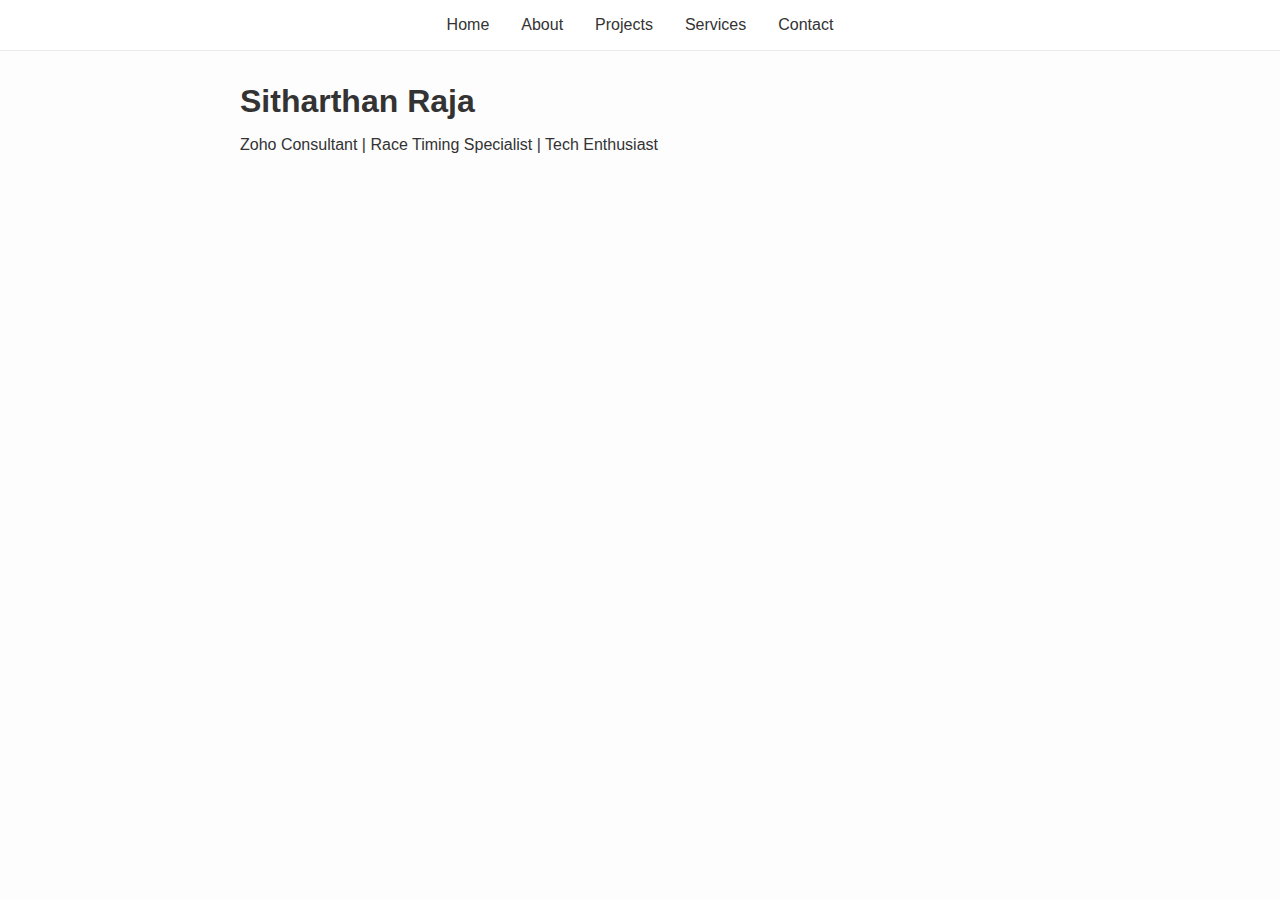
<file: index.html>
<!DOCTYPE html>
<html lang="en">
<head>
  <meta charset="UTF-8">
  <title>Sitharthan Raja</title>
  <link rel="stylesheet" href="css/styles.css">
</head>
<body>
  <header>
    <nav>
      <ul>
        <li><a href="index.html">Home</a></li>
        <li><a href="about.html">About</a></li>
        <li><a href="projects.html">Projects</a></li>
        <li><a href="services.html">Services</a></li>
        <li><a href="contact.html">Contact</a></li>
      </ul>
    </nav>
  </header>
  <main class="home">
    <h1>Sitharthan Raja</h1>
    <p>Zoho Consultant | Race Timing Specialist | Tech Enthusiast</p>
  </main>
</body>
</html>
</file>
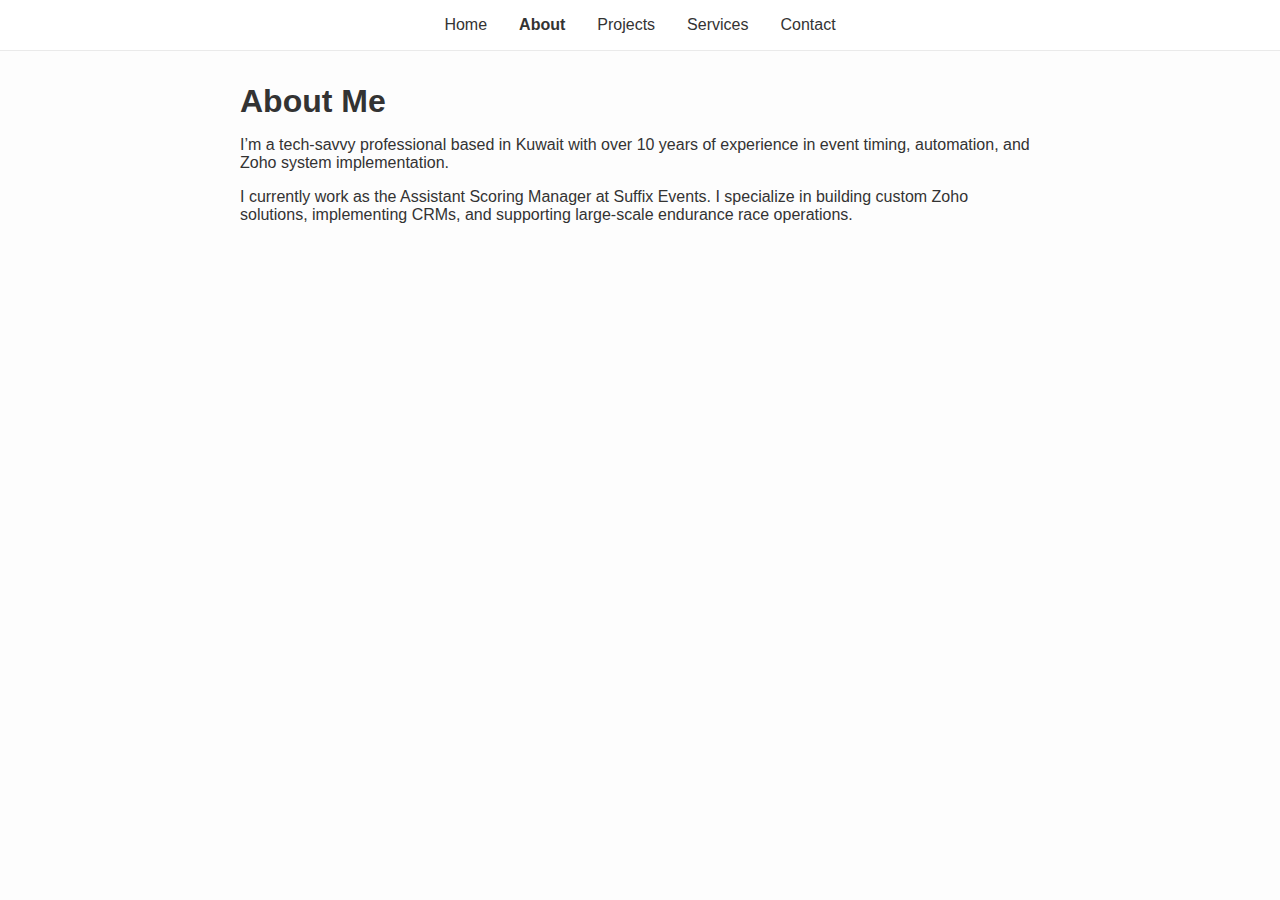
<file: about.html>
<!DOCTYPE html>
<html lang="en">
<head>
  <meta charset="UTF-8">
  <title>About - Sitharthan Raja</title>
  <link rel="stylesheet" href="css/styles.css">
</head>
<body>
  <header>
    <nav>
      <ul>
        <li><a href="index.html">Home</a></li>
        <li><a href="about.html" class="active">About</a></li>
        <li><a href="projects.html">Projects</a></li>
        <li><a href="services.html">Services</a></li>
        <li><a href="contact.html">Contact</a></li>
      </ul>
    </nav>
  </header>
  <main>
    <h1>About Me</h1>
    <p>I’m a tech-savvy professional based in Kuwait with over 10 years of experience in event timing, automation, and Zoho system implementation.</p>
    <p>I currently work as the Assistant Scoring Manager at Suffix Events. I specialize in building custom Zoho solutions, implementing CRMs, and supporting large-scale endurance race operations.</p>
  </main>
</body>
</html>
</file>
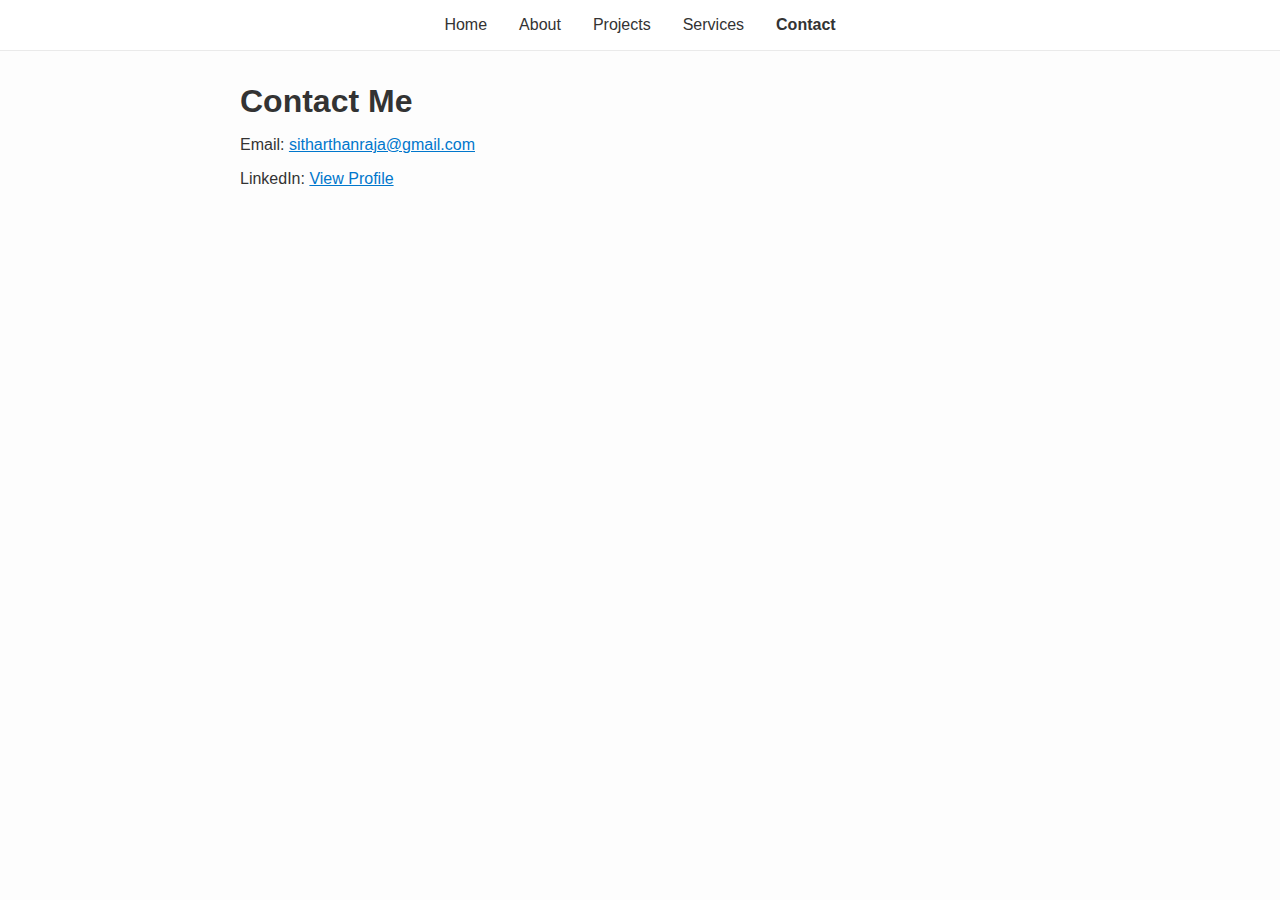
<file: contact.html>
<!DOCTYPE html>
<html lang="en">
<head>
  <meta charset="UTF-8">
  <title>Contact - Sitharthan Raja</title>
  <link rel="stylesheet" href="css/styles.css">
</head>
<body>
  <header>
    <nav>
      <ul>
        <li><a href="index.html">Home</a></li>
        <li><a href="about.html">About</a></li>
        <li><a href="projects.html">Projects</a></li>
        <li><a href="services.html">Services</a></li>
        <li><a href="contact.html" class="active">Contact</a></li>
      </ul>
    </nav>
  </header>
  <main>
    <h1>Contact Me</h1>
    <p>Email: <a href="mailto:sitharthanraja@gmail.com">sitharthanraja@gmail.com</a></p>
    <p>LinkedIn: <a href="https://www.linkedin.com/in/sitharthan-raja-71a01997/" target="_blank">View Profile</a></p>
  </main>
</body>
</html>
</file>
<file: css/styles.css>
body {
  font-family: Arial, sans-serif;
  margin: 0;
  padding: 0;
  background-color: #fdfdfd;
  color: #333;
}
header {
  background: #ffffff;
  border-bottom: 1px solid #eaeaea;
}
nav ul {
  list-style: none;
  display: flex;
  justify-content: center;
  padding: 1em;
  margin: 0;
}
nav ul li {
  margin: 0 1em;
}
nav ul li a {
  text-decoration: none;
  color: #333;
}
nav ul li a.active {
  font-weight: bold;
}
main {
  max-width: 800px;
  margin: 2em auto;
  padding: 0 1em;
}
h1 {
  font-size: 2em;
  margin-bottom: 0.5em;
}
ul {
  padding-left: 1em;
}
a {
  color: #0077cc;
}
</file>
